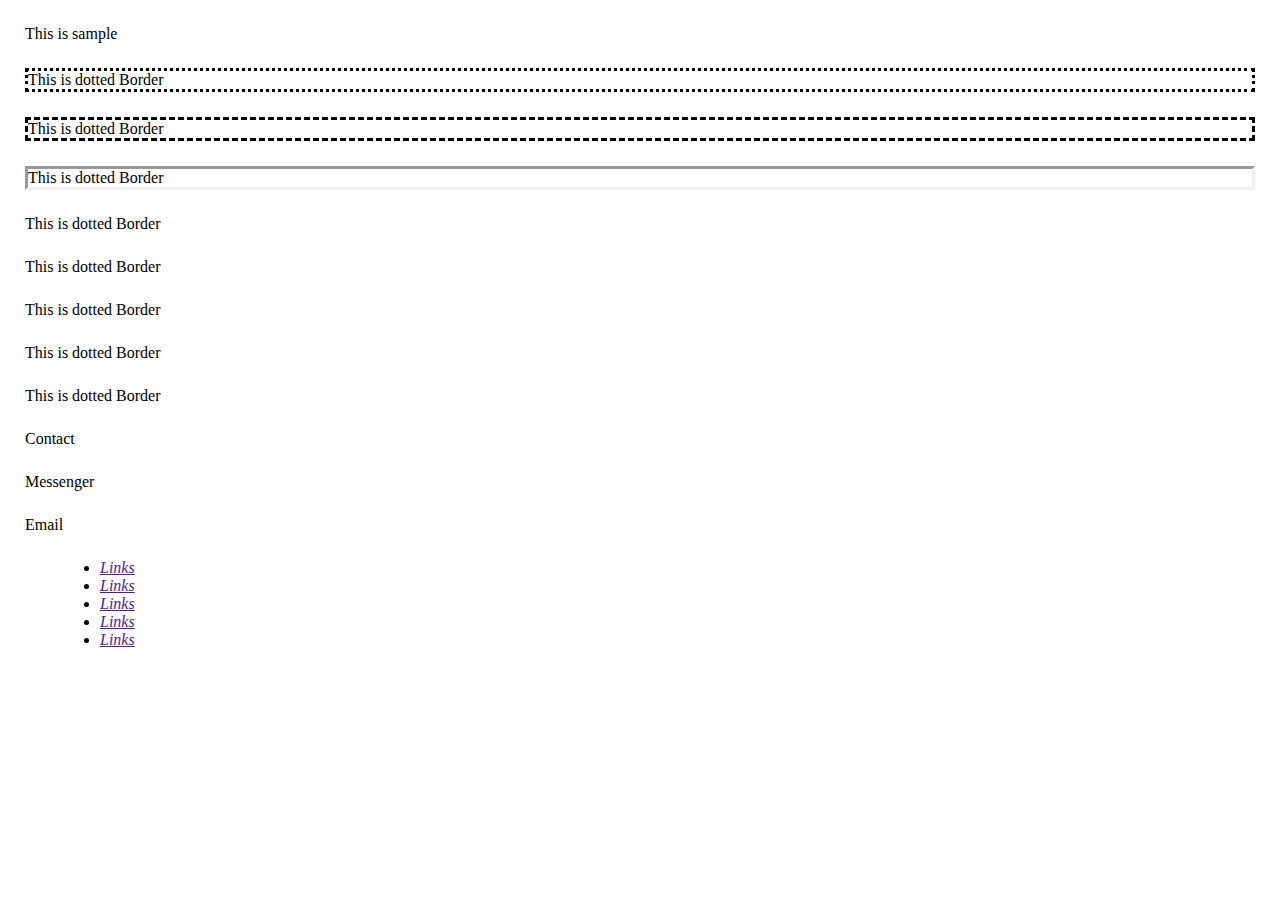
<file: index.html>
<!DOCTYPE html>
<html lang="en">
<head>
	<meta charset="UTF-8">
	<title>Document</title>
	<link rel="stylesheet" href="style.css">

	<link rel="icon" href="icon.png">
	<!-- <link rel="stylesheet" href="css/fontawesome.css"> -->
	<link rel="stylesheet" href="https://use.fontawesome.com/releases/v5.15.4/css/all.css" integrity="sha384-DyZ88mC6Up2uqS4h/KRgHuoeGwBcD4Ng9SiP4dIRy0EXTlnuz47vAwmeGwVChigm" crossorigin="anonymous">



<!-- 
Css has 3 types
1. Internal 
2. Exteral 
3. Inline
 -->

<style>

</style> 

</head>
<body>
	<p>This is sample </p>
	<p id="border-dotted" style="border-style: dotted;">This is dotted Border</p>

	<p id="border-dashed" style="border-style: dashed;">This is dotted Border</p>

	<p id="border-inset" style="border-style: inset;">This is dotted Border</p>


	<p id="border-outset">This is dotted Border</p>

	<p id="border-groove">This is dotted Border</p>

	<p id="border-hidden">This is dotted Border</p>

	<p id="border-none">This is dotted Border</p>
	<p id="border-double">This is dotted Border</p>

	<p><i class="fab fa-facebook-square"></i> Contact</p>
	<p><i class="far fa-sad-cry"></i>Messenger</p>
	<p><i class="fas fa-envelope-open-text"></i> Email</p>

	<ul style="margin-left: 100px">
		<li><a href=""><i class="fab fa-facebook">Links</i></a></li>
		<li><a href=""><i class="fab fa-facebook">Links</i></a></li>
		<li><a href=""><i class="fab fa-facebook">Links</i></a></li>
		<li><a href=""><i class="fab fa-facebook">Links</i></a></li>
		<li><a href=""><i class="fab fa-facebook">Links</i></a></li>
	</ul>
	

</body>
</html>
</file>
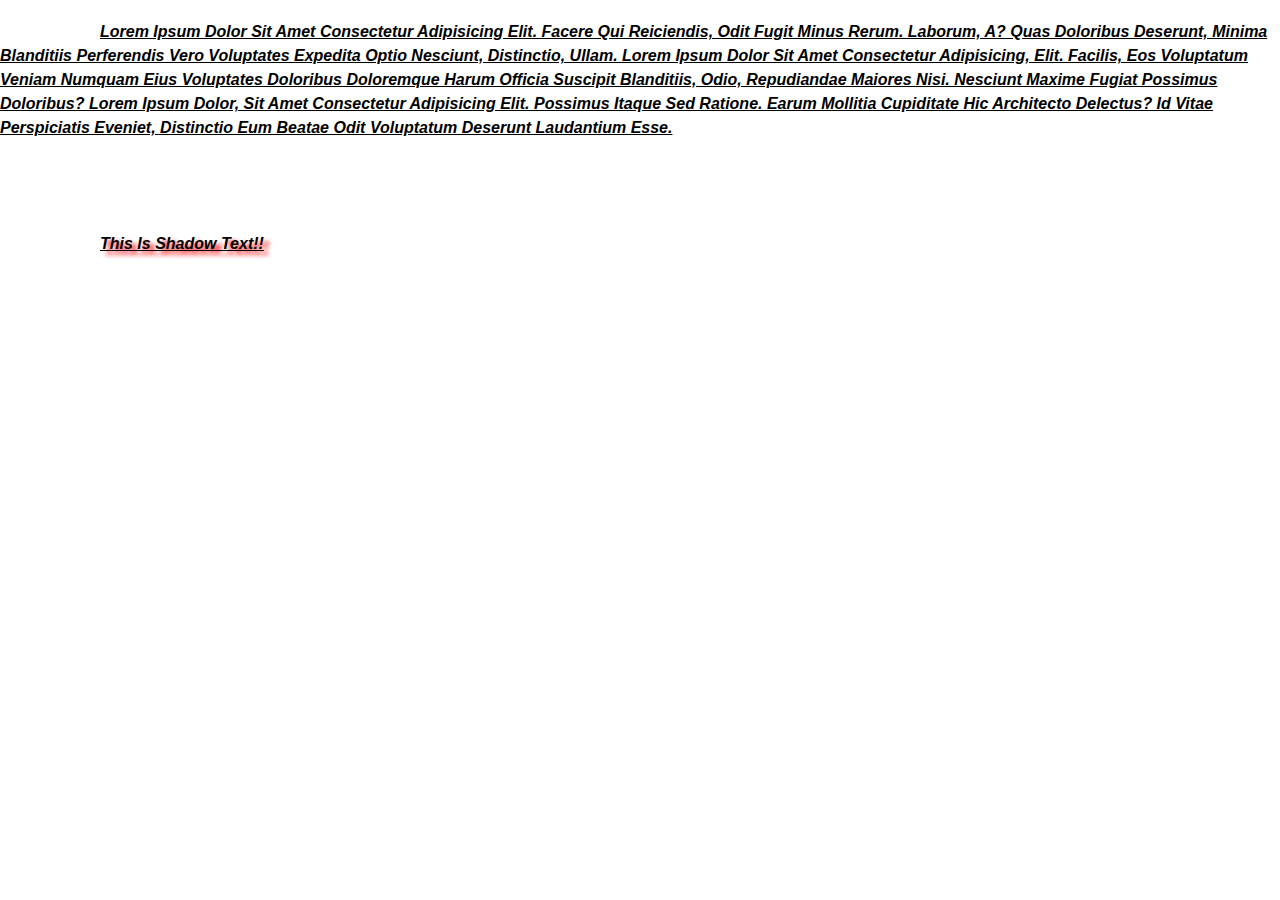
<file: 1/index.html>
<!DOCTYPE html>
<html lang="en">
<head>
	<meta charset="UTF-8">
	<title>Document</title>
	<link rel="stylesheet" href="style.css">
<!-- 
Css has 3 types
1. Internal 
2. Exteral 
3. Inline
 -->

<style>

</style> 

</head>
<body>
	<p>
	Lorem ipsum dolor sit amet consectetur adipisicing elit. Facere qui reiciendis, odit fugit minus rerum. Laborum, a? Quas doloribus deserunt, minima blanditiis perferendis vero voluptates expedita optio nesciunt, distinctio, ullam. Lorem ipsum dolor sit amet consectetur adipisicing, elit. Facilis, eos voluptatum veniam numquam eius voluptates doloribus doloremque harum officia suscipit blanditiis, odio, repudiandae maiores nisi. Nesciunt maxime fugiat possimus doloribus? Lorem ipsum dolor, sit amet consectetur adipisicing elit. Possimus itaque sed ratione. Earum mollitia cupiditate hic architecto delectus? Id vitae perspiciatis eveniet, distinctio eum beatae odit voluptatum deserunt laudantium esse.</p>

	<br>
	<br>
	<br>
	<br>
	<p id="shadow">This is shadow text!!</p>
</body>
</html>
</file>
<file: style.css>
*{
	margin: 0;
	padding: 0;
}
body{

}
/*
Fast HTML coding trick
Borders

*/

p{
	margin: 25px;
	/*border-style: solid;*/
}
</file>
<file: 1/style.css>
*{
	margin: 0;
	padding: 0;
}
body{

}

p{
	color:#000;
	margin-top:20px;
	font-size:16px;
	font-weight:bold;
	font-style:italic;
	font-family: arial;
	text-align: left;
	text-decoration: underline;
	text-transform: capitalize;
	text-indent: 100px;
	/*letter-spacing: 10px;*/
	line-height: 1.5;


}

#shadow{
	text-shadow: 5px 4px 4px red;
}
</file>
